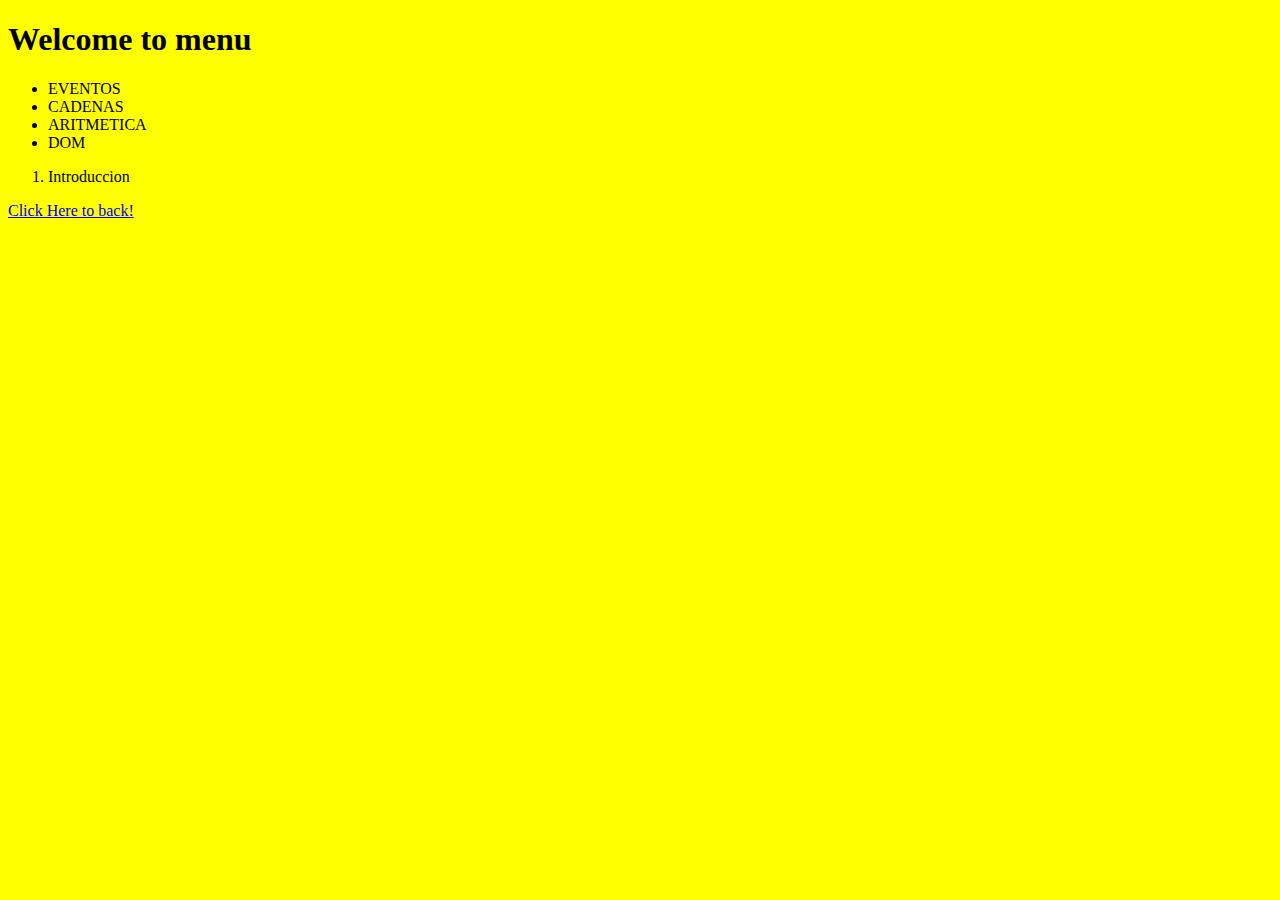
<file: js-l/pages/menu.html>
<!DOCTYPE html>
<html lang="en">

<head>
    <meta charset="UTF-8">
    <meta http-equiv="X-UA-Compatible" content="IE=edge">
    <meta name="viewport" content="width=device-width, initial-scale=1.0">
    <title>Document</title>
    <link rel="stylesheet" href="../css/style.css">
</head>

<body>
    <h1>Welcome to menu</h1>
    <ul>
        <li>EVENTOS </li>
        <li>CADENAS </li>
        <li>ARITMETICA </li>
        <li>DOM </li>
    </ul>
    <ol>
        <li>Introduccion</li>
    </ol>
    <a href="../index.html">Click Here to back!</a>


    <script src="../js/main.js"></script>
</body>

</html>
</file>
<file: js-l/css/style.css>
* {
  background-color: yellow;
}/*# sourceMappingURL=style.css.map */
</file>
